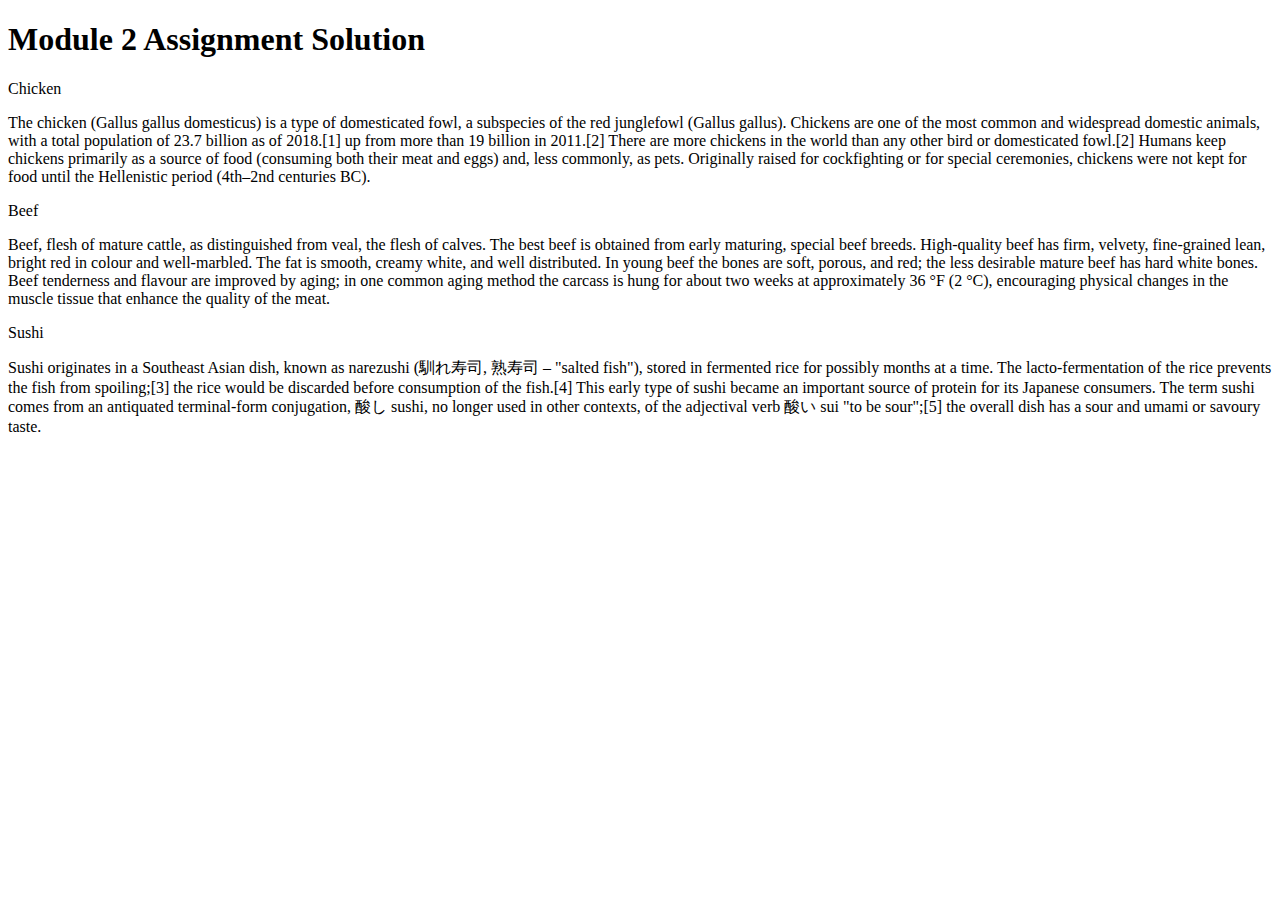
<file: module2-solution/index.html>
<!DOCTYPE html>
<html>
<head>
<meta charset="utf-8">
<meta name="viewport" content="width=device-width, initial-scale=1">
<title>Module 2 Assignment Solution</title>
<link rel="stylesheet" href="CSS/file.css">
</head>
<body>

<h1>Module 2 Assignment Solution</h1>
<div class="row">
	
  <div class="col-lg-4 col-md-4 col-sm-4"><section ><p class="a1">Chicken</p><p class="a">The chicken (Gallus gallus domesticus) is a type of domesticated fowl, a subspecies of the red junglefowl (Gallus gallus). Chickens are one of the most common and widespread domestic animals, with a total population of 23.7 billion as of 2018.[1] up from more than 19 billion in 2011.[2] There are more chickens in the world than any other bird or domesticated fowl.[2] Humans keep chickens primarily as a source of food (consuming both their meat and eggs) and, less commonly, as pets. Originally raised for cockfighting or for special ceremonies, chickens were not kept for food until the Hellenistic period (4th–2nd centuries BC).</p></section></div>
  <div class="col-lg-4 col-md-4 col-sm-4"><section ><p class="a1">Beef</p><p class="a">Beef, flesh of mature cattle, as distinguished from veal, the flesh of calves. The best beef is obtained from early maturing, special beef breeds. High-quality beef has firm, velvety, fine-grained lean, bright red in colour and well-marbled. The fat is smooth, creamy white, and well distributed. In young beef the bones are soft, porous, and red; the less desirable mature beef has hard white bones. Beef tenderness and flavour are improved by aging; in one common aging method the carcass is hung for about two weeks at approximately 36 °F (2 °C), encouraging physical changes in the muscle tissue that enhance the quality of the meat.</p></section></div>
 <div class="col-lg-4 col-md-4 col-sm-4" id="par3"> <section ><p class="a1">Sushi</p><p class="a">Sushi originates in a Southeast Asian dish, known as narezushi (馴れ寿司, 熟寿司 – "salted fish"), stored in fermented rice for possibly months at a time. The lacto-fermentation of the rice prevents the fish from spoiling;[3] the rice would be discarded before consumption of the fish.[4] This early type of sushi became an important source of protein for its Japanese consumers. The term sushi comes from an antiquated terminal-form conjugation, 酸し sushi, no longer used in other contexts, of the adjectival verb 酸い sui "to be sour";[5] the overall dish has a sour and umami or savoury taste.</p> </section></div>
</div>

</body>
</html>
</file>
<file: module2-solution/CSS/file.css>

</file>
